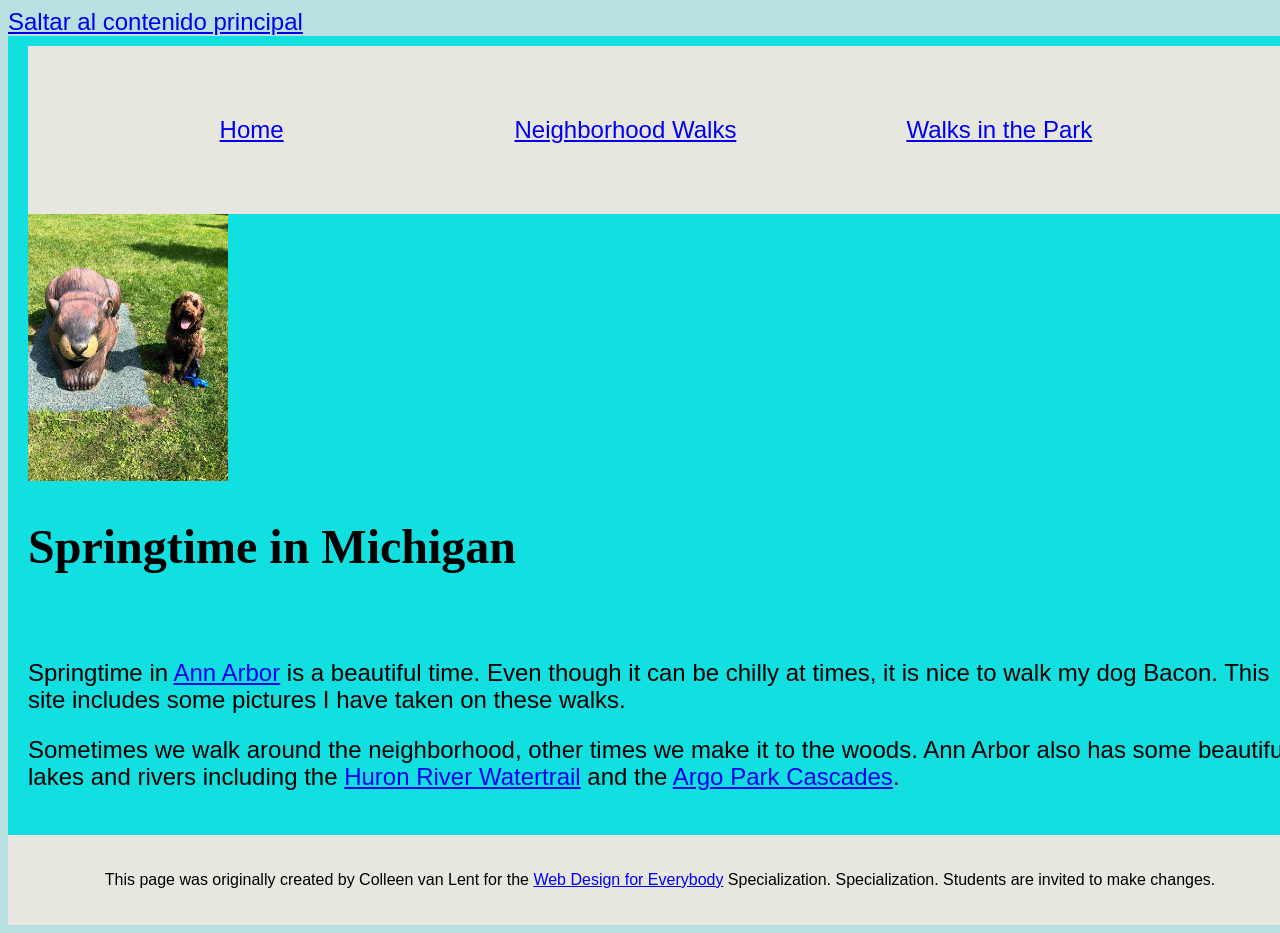
<file: index.html>
<!DOCTYPE html>
<html lang="en">

<head>
    <meta charset="utf-8">
    <meta name="viewport" content="width=device-width">
    <title>Springtime In Michigan</title>
    <!-- You will need to link to the CSS file -->
    <link rel="stylesheet" href="style.css">
</head>

<body>
    <a href="#main">Saltar al contenido principal</a>
    <header>
        <nav>
            <ul>
                <li><a href="index.html">Home</a></li>
                <li><a href="neighborhood.html">Neighborhood Walks</a></li>
                <li><a href="parks.html">Walks in the Park</a></li>
            </ul>
        </nav>
        <img src="images/BaconGallupPark.jpg" width="200" alt="Brown Labradoodle sitting next to a statue.">
        <h1>Springtime in Michigan</h1>
    </header>
    <main>
        <p>Springtime in <a href="https://www.michigan.org/city/ann-arbor">Ann Arbor</a> is a beautiful time. Even
            though
            it can be chilly at times, it is nice to walk my dog Bacon. This site includes some pictures I have taken on
            these walks. </p>

        <p>Sometimes we walk around the neighborhood, other times we make it to the woods. Ann Arbor also has some
            beautiful lakes and rivers including the <a
                href="https://www.annarbor.org/things-to-do/recreation-outdoors/huron-river/">Huron River Watertrail</a>
            and
            the <a href="https://www.a2gov.org/departments/Parks-Recreation/parks-places/argo/pages/default.aspx">Argo
                Park
                Cascades</a>.</p>

    </main>
    <footer>
        <p>This page was originally created by Colleen van Lent for the <a
                href="https://www.coursera.org/specializations/web-design"> Web Design for Everybody</a> Specialization.
            Specialization. Students are invited to make changes.</p>
    </footer>

</body>

</html>
</file>
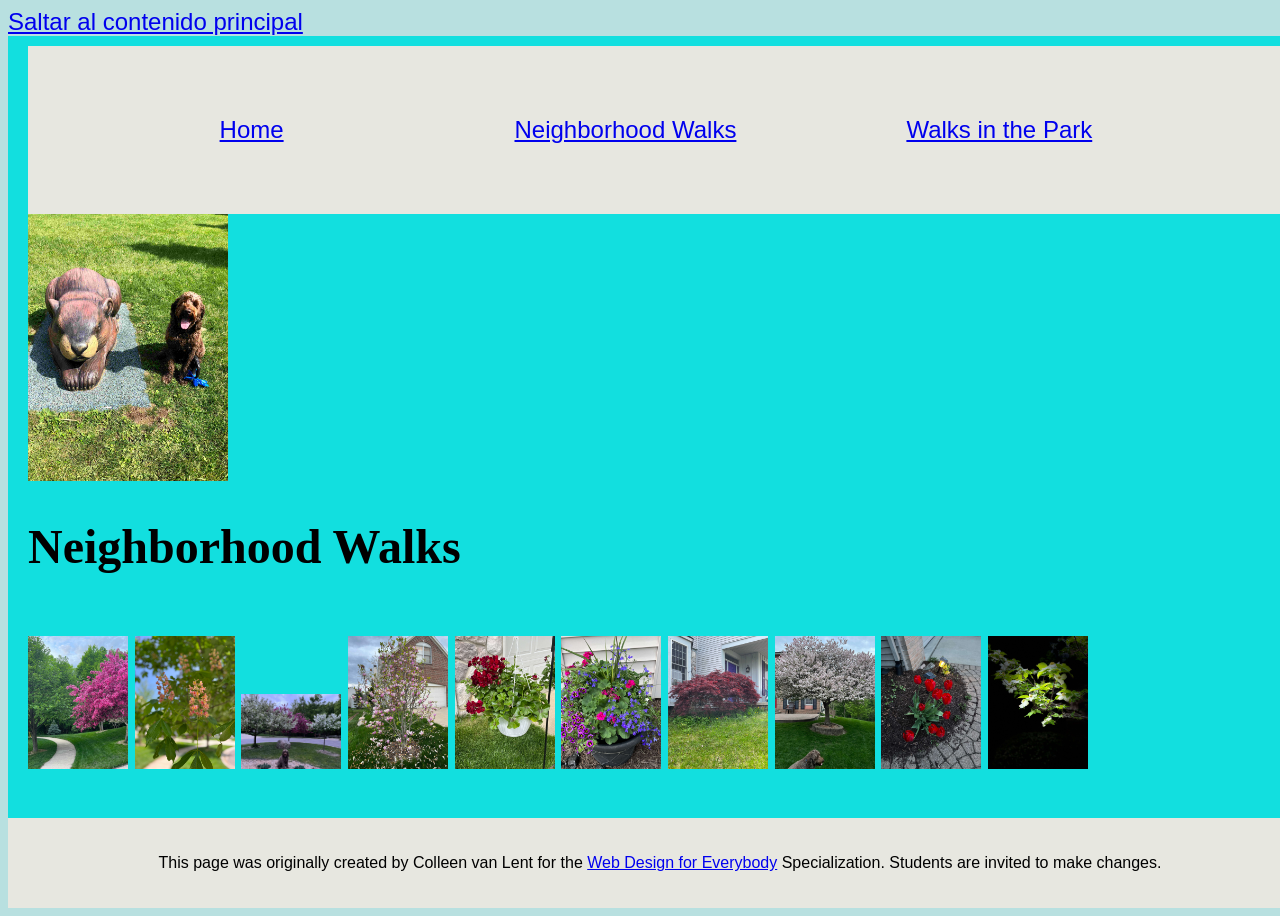
<file: neighborhood.html>
<!DOCTYPE html>
<html lang="en">

<head>
    <meta charset="utf-8">
    <meta name="viewport" content="width=device-width">
    <title>Neighborhood Walk</title>
    <!-- You will need to link to the CSS file -->
    <link rel="stylesheet" href="style.css">
</head>

<body>
    <a href="#main">Saltar al contenido principal</a>
    <header>
        <nav>
            <ul>
                <li><a href="index.html">Home</a></li>
                <li><a href="neighborhood.html">Neighborhood Walks</a></li>
                <li><a href="parks.html">Walks in the Park</a></li>
            </ul>
        </nav>
        <img src="images/BaconGallupPark.jpg" width="200" alt="Brown Labradoodle sitting next to a statue.">
        <h1>Neighborhood Walks</h1>
    </header>
    <main>
        <div>
            <img src="images/bend_in_the_road.png"
                alt="a purple tree stands in contrast to the green leaved trees along a bend in the road" width="100">
            <img src="images/pink_blossoms.png" alt="small pink blossoms on an otherwise green leaved tree" width="100">
            <img src="images/blooming_trees.png"
                alt="brown labradoodle sitting in front of white and purple blooming  trees" width="100">
            <img src="images/falling_petals.png" alt="a purple tulip tree that is beginning to shed its petals"
                width="100">
            <img src="images/hanging_plants.png" alt="red and green plants in a decorative hanging basket" width="100">
            <img src="images/potted_plants.png" alt="a decorative planter with a variety of brightly colored plants "
                width="100">
            <img src="images/red_maple.png" alt="a small Japanese maple tree in front of a putple door" width="100">
            <img src="images/tree_with_white_blooms.png"
                alt="brown labradoodle sitting in front of tree blooming with white petals" width="100">
            <img src="images/tulips.png" alt="bright red tulips in front of a garden light" width="100">
            <img src="images/white_buds_on_tree.png"
                alt="artsy shot of white blooms on a green tree with a dark background" width="100">
        </div>
    </main>
    <footer>
        <p>This page was originally created by Colleen van Lent for the <a
                href="https://www.coursera.org/specializations/web-design"> Web Design for Everybody</a> Specialization.
            Students are invited to make changes.</p>
    </footer>

</body>

</html>
</file>
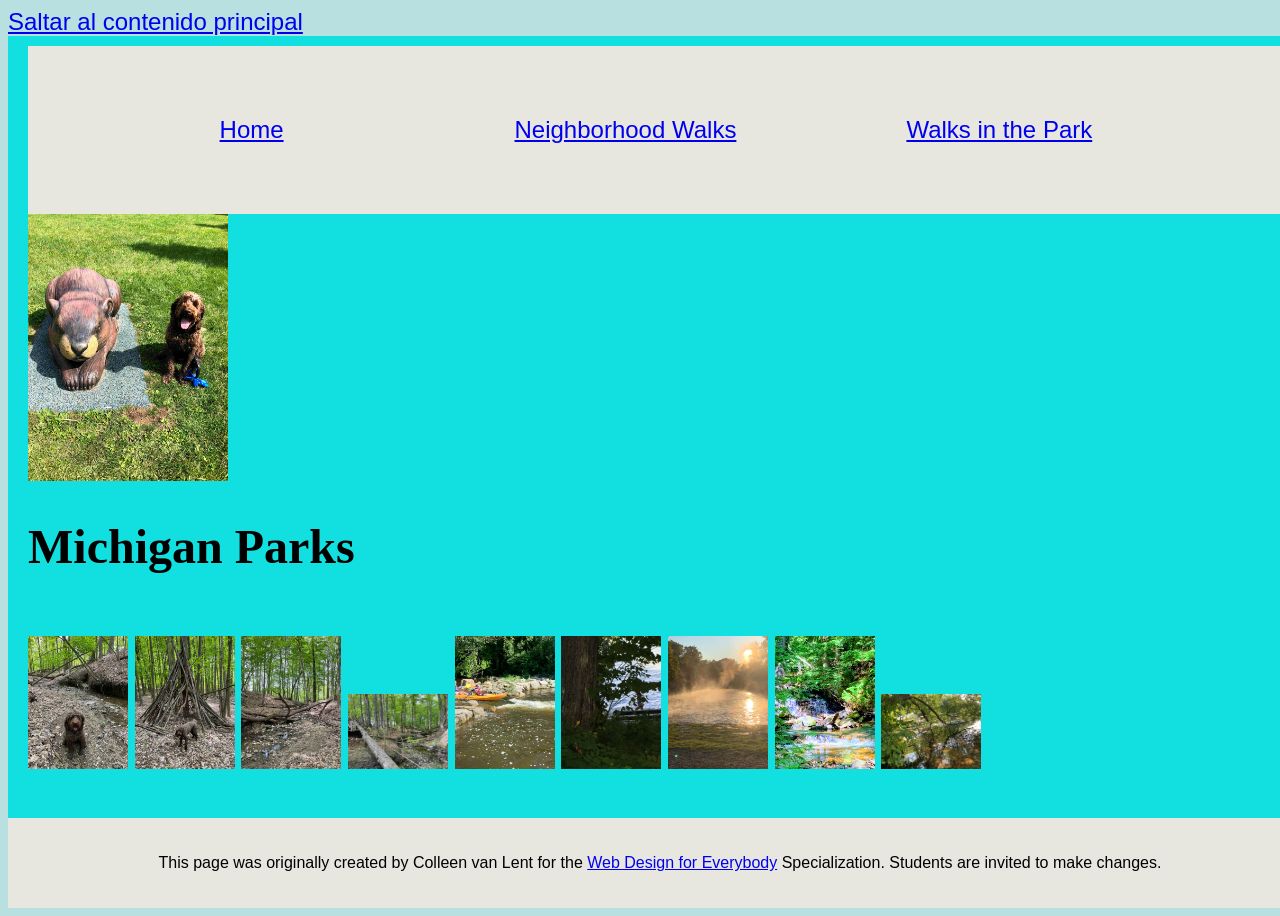
<file: parks.html>
<!DOCTYPE html>
<html lang="en">

<head>
    <meta charset="utf-8">
    <meta name="viewport" content="width=device-width">
    <title>Neighborhood Walk</title>
    <!-- You will need to link to the CSS file -->
    <link rel="stylesheet" href="style.css">
</head>

<body>
    <a href="#main">Saltar al contenido principal</a>
    <header>
        <nav>
            <ul>
                <li><a href="index.html">Home</a></li>
                <li><a href="neighborhood.html">Neighborhood Walks</a></li>
                <li><a href="parks.html">Walks in the Park</a></li>
            </ul>
        </nav>
        <img src="images/BaconGallupPark.jpg" width="200" alt="Brown Labradoodle sitting next to a statue.">
        <h1>Michigan Parks</h1>

    </header>
    <main>
        <div>
            <img src="images/bacon_in_the_woods.png" alt="brown labradoodle sitting near a stream in a wooded setting"
                width="100">
            <img src="images/bacon_near_the_fort.png"
                alt="brown labradoodle posing in front of a makeshift fort made of branches" width="100">
            <img src="images/downed_tree.png" alt="a downed tree crossign a stream" width="100">
            <img src="images/fort_in_woods.png" alt="a small fort made of branches" width="100">
            <img src="images/huron_river_cascades.JPG" alt=" two people on a kayak approaching some small rapids"
                width="100">
            <img src="images/lake_view.JPG" alt="a glimpse of a child running along a lake obscured by branches"
                width="100">
            <img src="images/mist_over_huron_river.JPG" alt="the mist rising over a river in the morning" width="100">
            <img src="images/munising.jpg" alt="small waterfall" width="100">
            <img src="images/reflected_tree.JPG" alt="reflection of a lake and trees" width="100">

        </div>

    </main>
    <footer>
        <p>This page was originally created by Colleen van Lent for the <a
                href="https://www.coursera.org/specializations/web-design"> Web Design for Everybody</a> Specialization.
            Students are invited to make changes.</p>
    </footer>

</body>

</html>
</file>
<file: style.css>
margin{
  margin: 0;
  padding: 0;
  box-sizing: border-box;
  }

body {
  font-family: 'Segoe UI', Tahoma, Geneva, Verdana, sans-serif;
  font-size: 150%;
  background-color: rgb(184, 224, 224);
  min-height: 100vh;
  display: flex;
  flex-direction: column;
}


li {
  display: inline-block;
  width: 30%;
  text-align: center;
  height: 100px;
  background: #e7e7e0;
  line-height: 100px;
  list-style-type: none;
}

nav {
  background-color: #e7e7e0;
  display: inline-block;
  width: 100%;
  padding: 10px 0;
}

nav img {
  width: 10%;
}

.grid {
  display: grid;
  grid-template-columns: 40% 40%;
  justify-content: center;
  align-items: start;
  row-gap: 20px;
}

.grid img {
  width: 100%;
}

.flex {
  display: flex;
  flex-wrap: wrap;
  justify-content: space-evenly;
}

header {
  background-color: rgb(18, 223, 223);
  padding: 10px 20px;
  width: 100%;
}

main {
  background-color: rgb(18, 223, 223);
  font-size: x-large;
  flex: 1;
  width: 100%;
  padding: 20px;
}

footer {
  background-color: #e7e7e0;
  font-size: medium;
  text-align: center;
  padding: 20px;
  width: 100%;
}

footer img {
  width: 150px;
  display: block;
  margin: 0 auto;
}

div.contenido {
  display: grid;
  grid-template-columns: 1fr 1fr;
  justify-content: center;
  align-items: start;
  row-gap: 15px;
  width: 90%;
  margin: 0 auto;
}

div.tarjeta {
  display: inline-block;
  width: 100%;
  background: #e7e7e0;
  padding: 10px;
}

h1 {
  font-family: cursive;
}

p {
  line-height: 2ch;
}
</file>
